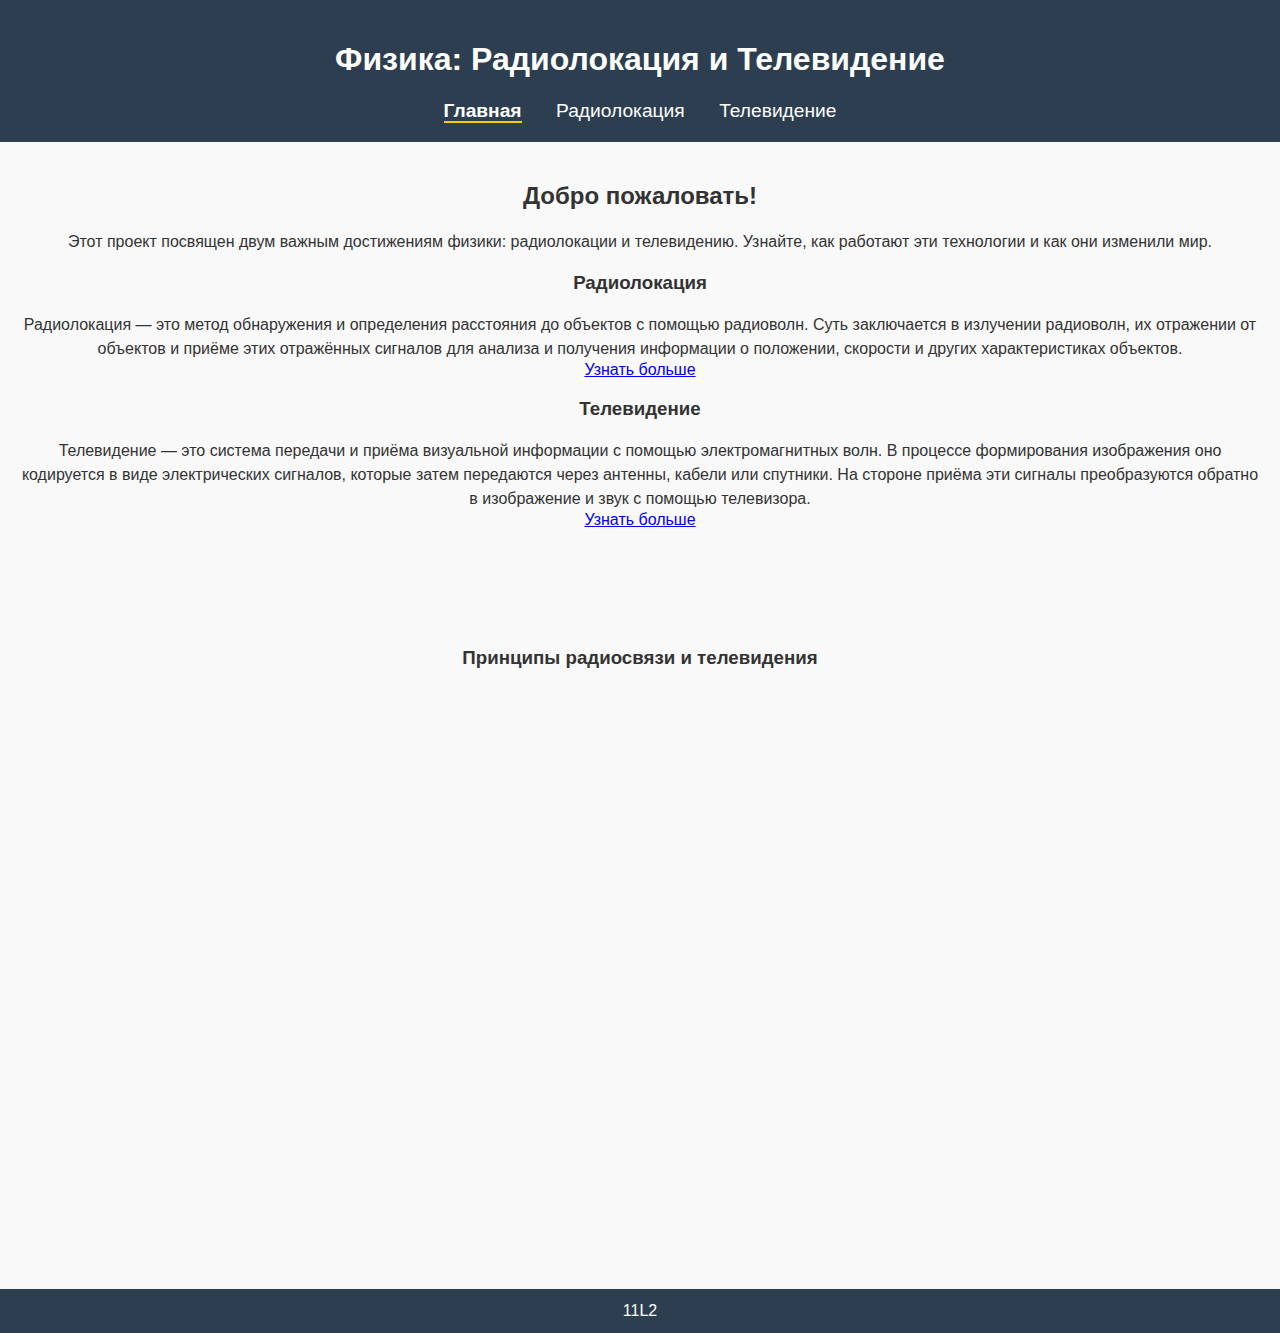
<file: index.html>
<!DOCTYPE html>
<html lang="ru">
<head>
    <meta charset="UTF-8">
    <meta name="viewport" content="width=device-width, initial-scale=1.0">
    <title>Физика: Радиолокация и Телевидение</title>
    <link rel="stylesheet" href="style.css">
</head>
<body>
<header>
    <h1>Физика: Радиолокация и Телевидение</h1>
    <nav>
        <a href="index.html" class="active">Главная</a>
        <a href="radar.html">Радиолокация</a>
        <a href="tv.html">Телевидение</a>
    </nav>
</header>
<main>
    <section class="intro">
        <h2>Добро пожаловать!</h2>
        <p>Этот проект посвящен двум важным достижениям физики: радиолокации и телевидению. Узнайте, как работают эти технологии и как они изменили мир.</p>
    </section>
    <section>
        <h3>Радиолокация</h3>
        <p>Радиолокация — это метод обнаружения и определения расстояния до объектов с помощью радиоволн. Суть заключается в излучении радиоволн, их отражении от объектов и приёме этих отражённых сигналов для анализа и получения информации о положении, скорости и других характеристиках объектов.</p>
        <a href="radar.html" class="button">Узнать больше</a>
    </section>
    <section>
        <h3>Телевидение</h3>
        <p>Телевидение — это система передачи и приёма визуальной информации с помощью электромагнитных волн. В процессе формирования изображения оно кодируется в виде электрических сигналов, которые затем передаются через антенны, кабели или спутники. На стороне приёма эти сигналы преобразуются обратно в изображение и звук с помощью телевизора.</p>
        <a href="tv.html" class="button">Узнать больше</a>
    </section>
    <div class="block_video">
        <div class="container">
            <h3>Принципы радиосвязи и телевидения</h3>
            <div class="inner_block_video">
                <iframe width="80%" height="450" src="https://www.youtube.com/embed/TMUT_J2xJjs?si=KC13FzW_kriQVzn5" title="YouTube video player" frameborder="0" allow="accelerometer; autoplay; clipboard-write; encrypted-media; gyroscope; picture-in-picture; web-share" referrerpolicy="strict-origin-when-cross-origin" allowfullscreen></iframe>            </div>
        </div>
    </div>
</main>
<footer class="a1">
    <p>11L2</p>
</footer>
<script src="script.js"></script>
</body>
</html>
</file>
<file: style.css>
body {
    font-family: Arial, sans-serif;
    margin: 0;
    padding: 0;
    background-color: #f9f9f9;
    color: #333;
}

header {
    background-color: #2c3e50;
    color: white;
    text-align: center;
    padding: 20px 0;
}

header nav a {
    color: white;
    text-decoration: none;
    margin: 0 15px;
    font-size: 1.2rem;
}

header nav a.active {
    font-weight: bold;
    border-bottom: 2px solid #ffcc00;
}

main {
    padding: 20px;
    text-align: center;
}

.responsive-img {
    max-width: 100%;
    height: auto;
    margin-top: 15px;
    border-radius: 5px;
}

.tab-slider {
    position: relative;
    margin: 20px auto;
    max-width: 600px;
    text-align: center;
    background: #0077cc;
    color: white;
    border-radius: 10px;
    overflow: hidden;
}

.tab {
    display: none;
    padding: 20px;
    font-size: 1.1rem;
    transition: opacity 0.5s ease;
}

.tab.active {
    display: block;
}

button {
    margin: 15px 0;
    padding: 10px 20px;
    font-size: 1rem;
    border: none;
    background-color: #0077cc;
    color: white;
    border-radius: 5px;
    cursor: pointer;
    transition: background-color 0.3s ease;
}

button:hover {
    background-color: #005799;
}

footer {
    text-align: center;
    padding: 10px;
    background-color: #2c3e50;
    color: white;
}
.a1 {

}
p {
    text-align: center; /* Центрирует текст */
    line-height: 1.5; /* Увеличивает межстрочный интервал для красивого расстояния между строками */
    margin: 0; /* Убирает стандартные отступы у абзаца */
}
/* VIDEO BLOCK */

.block_video {

    padding: 100px 0;
}

.inner_block_video {
    display: flex;
    justify-content: center;
    margin-top: 50px;
}
</file>
